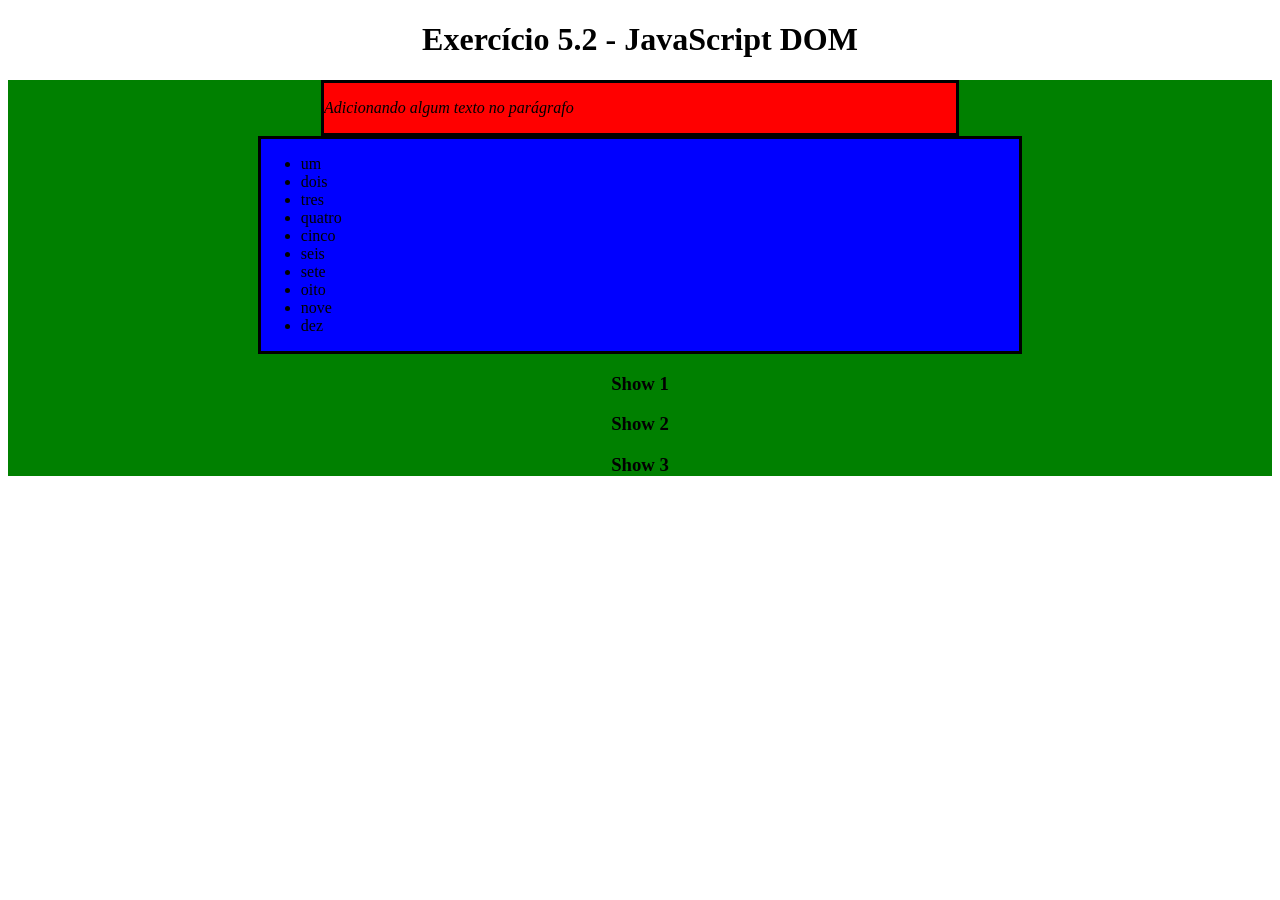
<file: aprofundamento-mudando-css-e-html-com-js/structure.html>
<!DOCTYPE html>
<html>
  <head>
    <meta charset="UTF-8" />
    <meta name="viewport" content="width=device-width" />
    <title>Exercício 5.2</title>
    <style>
      section {
        border-color: black;
        border-style: solid;
      }
      .title {
        text-align: center;
      }

      .main-content {
        background-color: yellow;
      }

      .main-content .center-content {
        background-color: red;
        width: 50%;
        margin-left: auto;
        margin-right: auto;
      }

      .main-content .center-content p {
        font-style: italic;
      }

      .main-content .left-content {
        background-color: green;
        width: 60%;
        margin-left: 0;
        margin-right: auto;
      }

      .main-content .left-content .small-image {
        display: block;
        margin-left: auto;
        margin-right: auto;
        border-radius: 100%;
      }

      .main-content .right-content {
        background-color: blue;
        width: 60%;
        margin-left: auto;
        margin-right: 0;
      }

      .main-content .description {
        text-align: center;
      }
    </style>
  </head>
  <body>
    <script>
        // 1. Adicione a tag `h1` com o texto `Exercício 5.2 - JavaScript DOM` como filho da tag `body`;
       let tagH1 = document.createElement('h1');
      tagH1.innerText = 'Exercício 5.2 - JavaScript DOM';
      document.body.appendChild(tagH1);
        // 2. Adicione a tag `main` com a classe `main-content` como filho da tag `body`;
      let main1 = document.createElement('main');
      main1.className = 'main-content';
      document.body.appendChild(main1)
        // 3. Adicione a tag `section` com a classe `center-content` como filho da tag `main` criada no passo 2;
      let section1 = document.createElement('section');
      section1.className = 'center-content';
      main1.appendChild(section1);
       // 4. Adicione a tag `p` como filho do `section` criado no passo 3 e coloque algum texto;
        let p1 = document.createElement('p');
        p1.innerText = 'Adicionando algum texto no parágrafo';
        section1.appendChild(p1);
        // 5. Adicione a tag `section` com a classe `left-content` como filho da tag `main` criada no passo 2;
        let section2 = document.createElement('section');
        section2.className = 'left-content';
        main1.appendChild(section2);
        // 6. Adicione a tag `section` com a classe `right-content` como filho da tag `main` criada no passo 2;
        let section3 = document.createElement('section');
        section3.className = 'right-content';
        main1.appendChild(section3);
        // 7. Adicione uma imagem com `src` configurado para o valor `https://picsum.photos/200` e classe `small-image`. Esse elemento deve ser filho do `section` criado no passo 5;
        let imagem1 = document.createElement('img');
        imagem1.src = 'https://picsum.photos/200';
        imagem1.className = 'small-image';
        section2.appendChild(imagem1);
         // 8. Adicione uma lista não ordenada com os valores de 1 a 10 por extenso, ou seja, `um`, `dois`, `três`, ... como valores da lista. Essa lista deve ser filha do `section` criado no passo 6;
         let elementLu = document.createElement('ul');
         section3.appendChild(elementLu)
         let arrayNumbers = ['um', 'dois', 'tres', 'quatro', 'cinco', 'seis', 'sete', 'oito', 'nove', 'dez'];
         for (let i in arrayNumbers) {
         let elementLi = document.createElement('li');
         elementLi.innerHTML = arrayNumbers[i];
         elementLu.appendChild(elementLi);
         }
        // 9. Adicione 3 tags `h3`, todas sendo filhas do `main` criado no passo 2.;
        for (let index = 1; index <= 3; index += 1) {
            let tagsH3 = document.createElement('h3');
            tagsH3.innerHTML = ' Show '+ index;
            main1.appendChild(tagsH3);
        }
        // PART II

        // 1.Adicione a classe title na tag h1 criada;
        let title = document.querySelector('h1');
        title.className = 'title';

         // 2.Adicione a classe description nas 3 tags h3 criadas;
         let description = document.getElementsByTagName('h3');
         for (let i = 0; i < 3; i += 1) {
             description[i].className = 'description';
         }
          // 3. Remova a `section` criado no passo 5 (aquele que possui a classe `left-content`). Utilize a função `.removeChild()`;
         let removeSection2 = document.getElementsByClassName('left-content')[0];
         main1.removeChild(removeSection2);

         // 4. Centralize a `section` criado no passo 6 (aquele que possui a classe `right-content`). Dica: para centralizar, basta configurar o `margin-right: auto` da `section`;
         let centralizeSection3 = document.getElementsByClassName('right-content')[0];
         centralizeSection3.style.marginRight = "auto"

         // 5. Troque a cor de fundo do elemento pai da `section` criada no passo 3 (aquela que possui a classe `center-content`) para a cor verde;
         let chanceColorSection1 = document.getElementsByClassName('center-content')[0];
         chanceColorSection1.parentNode.style.backgroundColor = "green"
         
    </script>
  </body>
</html>
</file>
